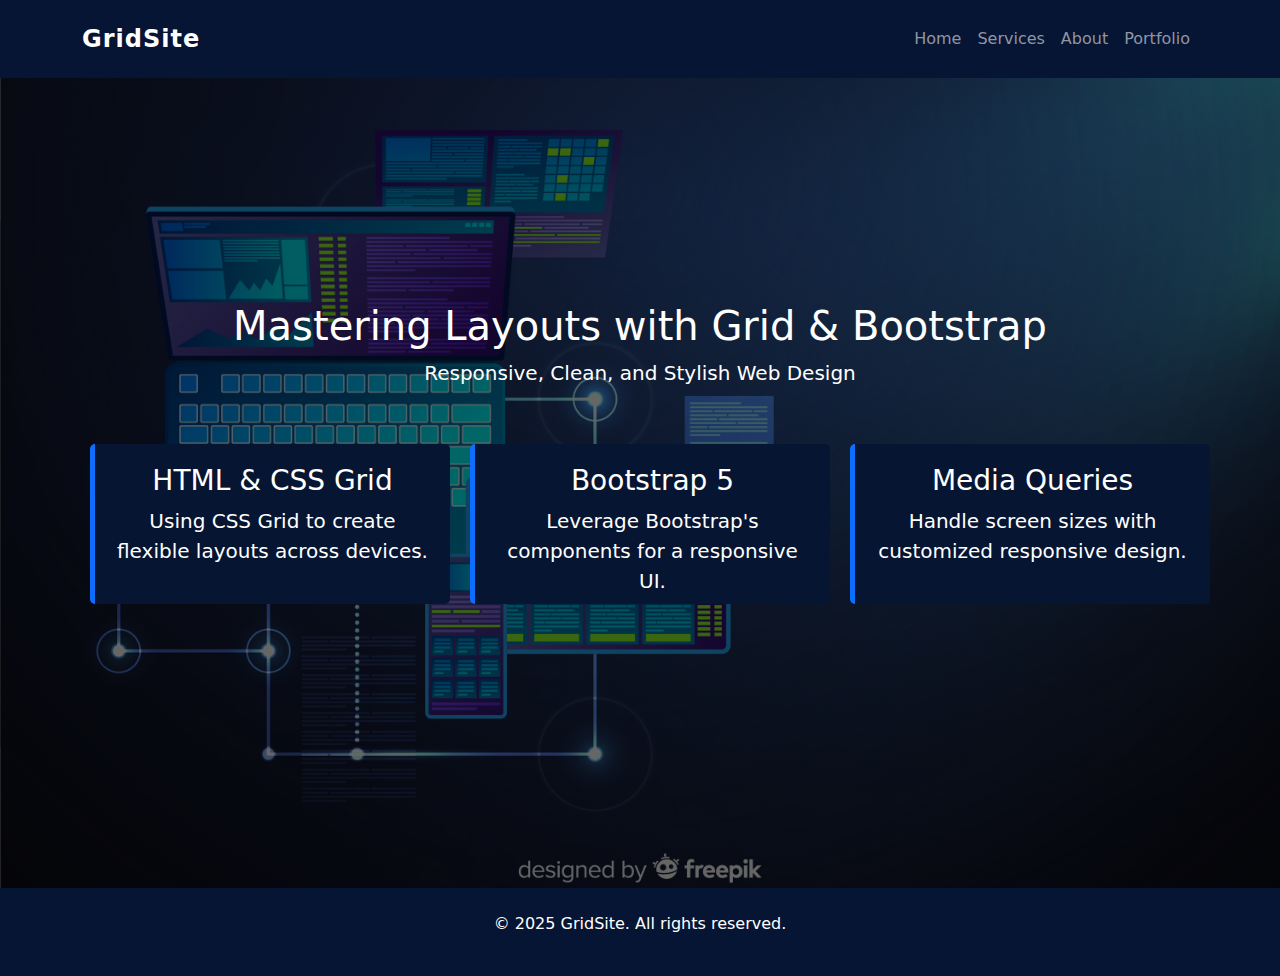
<file: pages/services.html>
<!DOCTYPE html>
<html lang="en">
<head>
    <meta charset="UTF-8">
    <meta name="viewport" content="width=device-width, initial-scale=1.0">
    <title>Grid & Bootstrap Task</title>
    <link  href="../css/bootstrap.min.css" rel="stylesheet">
    <link rel="stylesheet" href="../css/style.css">
</head>
<body>
    
     <nav class="navbar navbar-expand-lg bg-body-tertiary">
        <div class="container">
            <a class="navbar-brand" href="#">GridSite</a>
            <button class="navbar-toggler" type="button" data-bs-toggle="collapse" data-bs-target="#navbarNav" aria-controls="navbarNav" aria-expanded="false" aria-label="Toggle navigation">
            <span class="navbar-toggler-icon"></span>
            </button>
            <div class="collapse navbar-collapse" id="navbarNav">
                <ul class="navbar-nav">
                    <li class="nav-item"><a class="nav-link" href="../index.html">Home</a></li>
                    <li class="nav-item"><a class="nav-link" href="./services.html">Services</a> </li>
                    <li class="nav-item"><a class="nav-link" href="./about.html">About</a></li>
                    <li class="nav-item"><a class="nav-link" href="./portfolio.html">Portfolio</a></li>
                </ul>
            </div>
        </div>
    </nav>

    <section class="by text-white text-center ">
        <div class="container">
            <h1>Mastering Layouts with Grid & Bootstrap</h1>
            <p class="ser">Responsive, Clean, and Stylish Web Design</p>
        </div>
        <div class="grid-section container text-center">
            <div class="row">
                <div class="col box ml-5">
                    <h3>HTML & CSS Grid</h3>
                    <p class="ser">Using CSS Grid to create flexible layouts across devices.</p>
                </div>
                <div class="col box">
                    <h3>Bootstrap 5</h3>
                    <p class="ser">Leverage Bootstrap's components for a responsive UI.</p>
                </div>
                <div class="col box">
                    <h3>Media Queries</h3>
                    <p class="ser">Handle screen sizes with customized responsive design.</p>
                </div>
            </div>
        </div>
    </section>

    <footer class="d-flex"> 
        <p>&copy; 2025 GridSite. All rights reserved.</p>
    </footer>
    <script src="../js/bootstrap.bundle.min.js" ></script>
</body>
</html>
</file>
<file: css/style.css>
*, ::after, ::before {
    box-sizing: border-box;
}

.bg-body-tertiary {
    --bs-bg-opacity: 1;
    background-color: #061533 !important;
}
.navbar {
    
    --bs-navbar-color: #9095a3;
    --bs-navbar-hover-color: #fff;
    --bs-navbar-disabled-color: rgba(var(--bs-emphasis-color-rgb), 0.3);
    --bs-navbar-active-color: #fff;
    --bs-navbar-brand-color: #fff;
    --bs-navbar-brand-hover-color: #fff;
    padding-top: 1rem !important;
    padding-bottom: 1rem !important;
}
.navbar-brand {
    
    font-size: 1.5rem;
    letter-spacing: 1px;
    font-weight: 700 !important;
}
.navbar>.container-fluid {
    display: flex;
    flex-wrap: inherit;
    align-items: center;
    justify-content: space-between;
}
 .container{
   --bs-gutter-x: 1.5rem;
    --bs-gutter-y: 0;
    width: 100%;
    padding-right: calc(var(--bs-gutter-x) * .5);
    padding-left: calc(var(--bs-gutter-x) * .5);
    margin-right: auto;
    margin-left: auto;
}
.navbar-collapse {
   flex-grow: 0;
   flex-basis: 100%;
   align-items: center;
}

 .home{
   height: 90vh;
   background: linear-gradient(rgba(0, 0, 0, 0.6), rgba(0, 0, 0, 0.6)), url(../images/programming.jpg);
   background-size: cover;
   background-position: center;
}
.d-flex{
   display: flex;
   justify-content: center;
   text-align: center;
   align-items: center;
   --bs-text-opacity: 1;
   color: rgba(var(--bs-white-rgb), var(--bs-text-opacity)) !important;
}
.by{
   height: 90vh;
   background: linear-gradient(rgba(0, 0, 0, 0.6), rgba(0, 0, 0, 0.6)), url(../images/2202758.jpg);
   background-size: cover;
   background-position: center;
   display: flex;
    flex-direction: column;
    align-items: center;
    justify-content: center;
    text-align: center;
    z-index: -1;
}
.btn-outline-light{
   padding-right: 1.5rem !important;
    padding-left: 1.5rem !important;
}
.grid-section .box{
   background-color: #061532;
    transition: 0.3s ease;
    border-left: 5px solid #0d6efd;
    border-radius: 5px;
    padding: 20px;
    margin-left: 20px;
    margin-bottom: 20px;
    height: 160px;
}
.grid-section .box:hover{
   transform: translateY(-5px);
}
.grid-section {
   padding-top: 2.5rem !important;
   padding-bottom: 2.5rem !important;
}
.ser{
   font-size: 20px;
}
footer{
   background-color: #061533;
   padding-top: 1.5rem !important;
    padding-bottom: 1.5rem !important;
}
.about {
    height: 90vh;
    background: linear-gradient(rgba(0, 0, 0, 0.6), rgba(0, 0, 0, 0.6)), url(../images/971.jpg) center / cover no-repeat;
    color: white;
    padding-top: 3rem !important;
    padding-bottom: 3rem !important;
}
section ul li::before {
    content: '✔';
    color: #5682e8;
}
section .ab {
    background-color: rgba(255, 255, 255, 0.1);
    backdrop-filter: blur(5px);
    padding: 2rem;
    margin-left: 0.7rem;
    margin-right: 0.7rem;
}
section {
    height: 90vh;
    background: linear-gradient(rgba(0, 0, 0, 0.6), rgba(0, 0, 0, 0.6)), url(../images/11.jpg) center / cover no-repeat;
    color: white;
    display: flex;
    flex-direction: column;
    justify-content: center;
    align-items: center;
    padding-top: 3rem !important;
    padding-bottom: 3rem !important;
}
.col-md-4{
   margin-top: 20px;
}
.card {
    border: none;
    transition: transform 0.3s ease, box-shadow 0.3s ease;
    border-radius: 15px;
    overflow: hidden;
    background-color: #061532;
}
.card-img-top {
    height: 220px;
    object-fit: cover;
    transition: transform 0.3s ease;
}
.card-body{
   color: #fff;
}
.card:hover{
   transform: translateY(-5px);
}
.card:hover .card-img-top{
   transform: scale(1.05);
}
@media(max-width:767px){
   
}
@media(min-width:992px){
   
}
@media(min-width:1200px){
   
}
</file>
